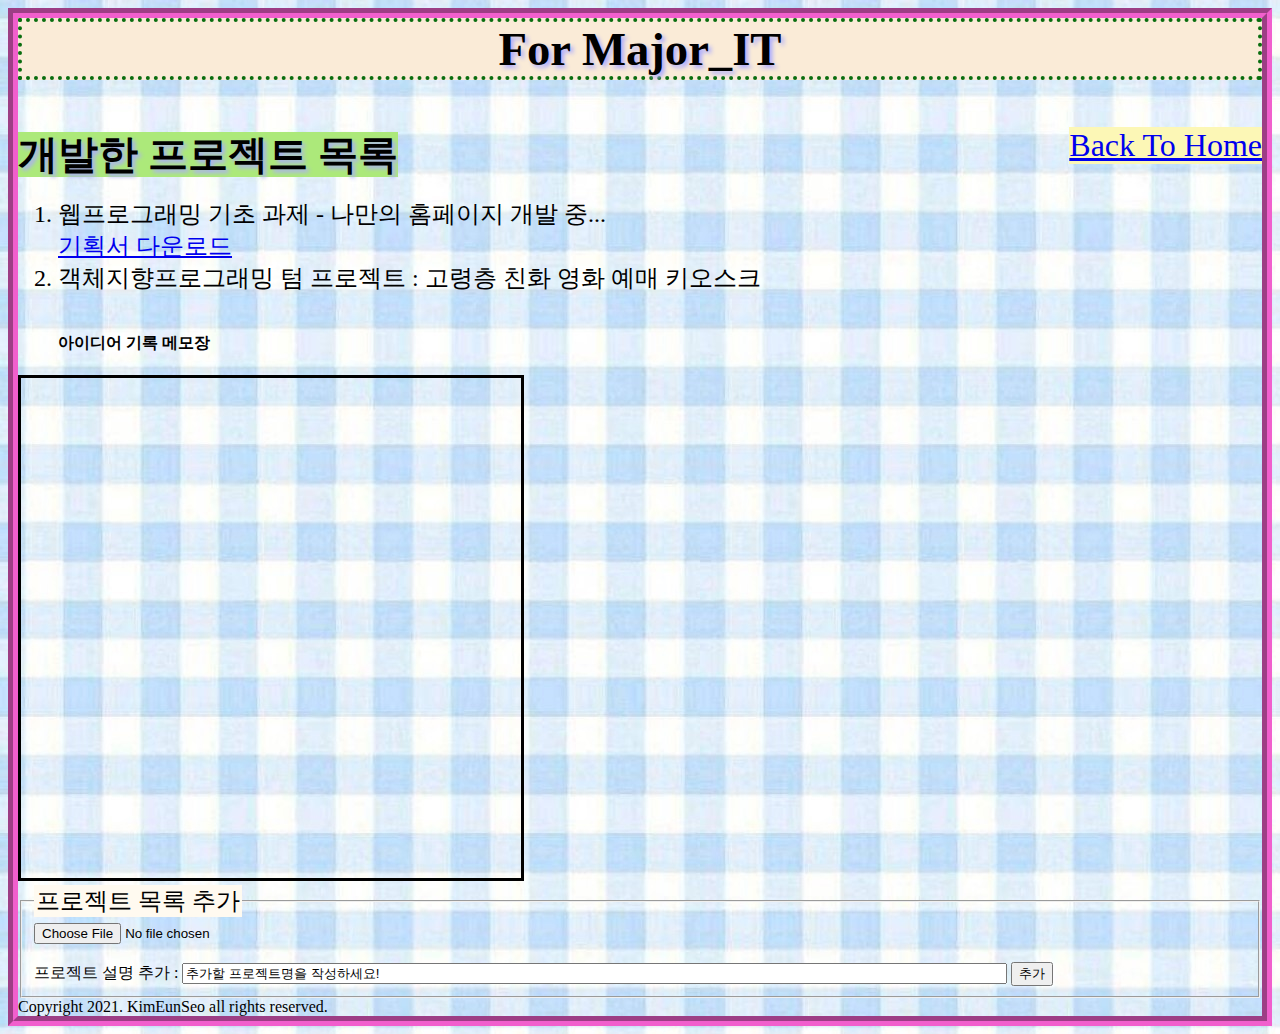
<file: major.html>
<!DOCTYPE html>
<html>
    <head>
        <title>For Major_IT</title>
        <meta charset="utf-8">
        <link rel="stylesheet" type="text/css" href="css/style_major.css">
    </head>
    <body onmousedown="start();" onmousemove="draw();" onmouseup="stop();">
        <h2><strong>For Major_IT</strong></h2>
        <h3>개발한 프로젝트 목록</h3>
        <div style="background-color: rgb(252, 247, 182);float: right;font-size: xx-large;"><a href="index.html">Back To Home</a></div>
        <ol>
            <li>웹프로그래밍 기초 과제 - 나만의 홈페이지 개발 중...<br>
                <a onclick="alrt();" href="homepage proposal 2016257.pptx">기획서 다운로드</a>
            </li>
            <li>객체지향프로그래밍 텀 프로젝트 : 고령층 친화 영화 예매 키오스크</li><br>
            <h4 >아이디어 기록 메모장</h4>
        </ol>
        <script type="text/javascript">
        function alrt(){
            alert("다운로드가 시작됩니다.");
        }
        </script>

<canvas id="myCanvas" width="500" height="500" style="border-style: solid; "></canvas>

<script type="text/javascript">
  var canvas = document.getElementById("myCanvas");
  var myContext = canvas.getContext("2d");

  var stopped = true;

  function start() {
      e = window.event;
      myContext.moveTo(e.clientX, e.clientY-80);
      stopped = false;
  }

  function stop() {
      stopped = true;
  }

  function draw() {
      if (!stopped) {
          e = window.event;
          myContext.lineTo(e.clientX, e.clientY-80);
          myContext.stroke();
      }
  }

</script>

        <form method="POST" action="form_app.js">
            <fieldset>
                <legend style="background-color: floralwhite;">프로젝트 목록 추가</legend>
                <input type="file" name="myfile"/><br><br>
                <label for ="addpj">프로젝트 설명 추가 : </label>
                <input type="text" name="pjbox" size="100" id="addpj" value="추가할 프로젝트명을 작성하세요!" onclick="this.select();"/>
                <button type="submit">추가</button>
            </fieldset>

        </form>
        <footer>Copyright 2021. KimEunSeo all rights reserved.</footer>
    </body>
</html>
</file>
<file: css/style_major.css>
body{ background-image: url(../media/bg1.jpeg);border:10px groove rgb(241, 95, 205);background-color: rgb(235, 255, 248);font-family:'Broadway','MD이솝체',Georgia, 'Times New Roman', Times, serif;}
        h2{border:4px dotted rgb(10, 109, 15);background-color:antiquewhite;font-size:35pt;margin-top:0em;margin-bottom:1em;text-shadow:3px 3px 4px rgb(171, 171, 255); text-align: center;}
        h3{display:inline;font-size: 30pt; background-color: rgb(172, 233, 122);text-shadow:3px 3px 4px rgb(171, 171, 255);}
        legend, li{font-size: x-large;}
</file>
